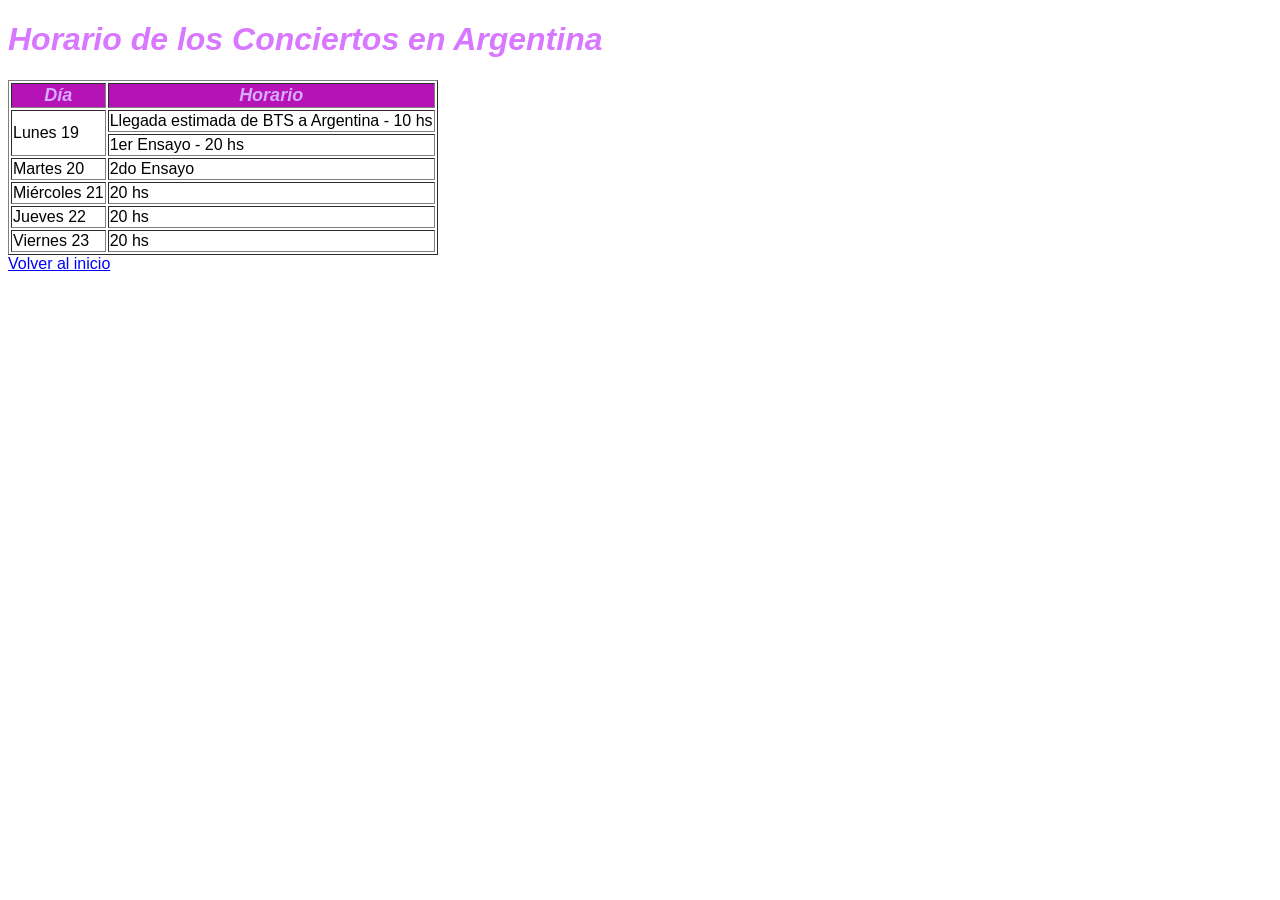
<file: horario.html>
<!DOCTYPE html>
<html lang="es">
<head>
    <meta charset="UTF-8">
    <title>Horario de los Conciertos en Argentina</title>
    <link rel="stylesheet" href="style.css">
</head>
<body>
    <header>
        <h1 class="oblique">Horario de los Conciertos en Argentina</h1>
    </header>
    <main>
        <table border="1">
            <tr>
                <th class="italic">Día</th>
                <th class="italic">Horario</th>
            </tr>
           
            <tr>
                <td rowspan="2">Lunes 19</td>
                <td>Llegada estimada de BTS a Argentina - 10 hs</td>
            </tr>
            
            <tr>
                <td>1er Ensayo - 20 hs</td>
            
            </tr>
            
            <tr>
                <td>Martes 20</td>
                <td>2do Ensayo</td>
            </tr>
            
            <tr>
                <td>Miércoles 21</td>
                <td>20 hs</td>
            </tr>
            
            <tr>
                <td>Jueves 22</td>
                <td>20 hs</td>
            </tr>
            
            <tr>
                <td>Viernes 23</td>
                <td>20 hs</td>
            </tr>
            
    </table>

</main>

<footer>
    <a href="index.html">Volver al inicio</a>
</footer>

</body>
</html>
</file>
<file: style.css>
body {
    background-color: #ffffff;
    font-family: Arial, sans-serif;
}

.italic {
  font-style: italic;
}

.oblique {
  font-style: oblique;
}


h1 {
    color: rgb(216, 119, 255);
    font-size: 32px;
}

h2 {
    color: rgb(141, 82, 165);
    font-size: 24px;
}

p {
    color: black;
    font-size: 16px;
}

a {
    color: blue;
    font-size: 16px;
}

ul, ol {
    color: black;
    font-size: 16px;
}

table {
    color: black;
    font-size: 16px;
}

th {
    color: rgb(214, 171, 255);
    background-color: rgb(182, 19, 182);
    font-size: 18px;
}

td {
    color: black;
    font-size: 16px;
}    

footer {
    color: rgb(146, 124, 155);
    font-size: 10px;
}
</file>
